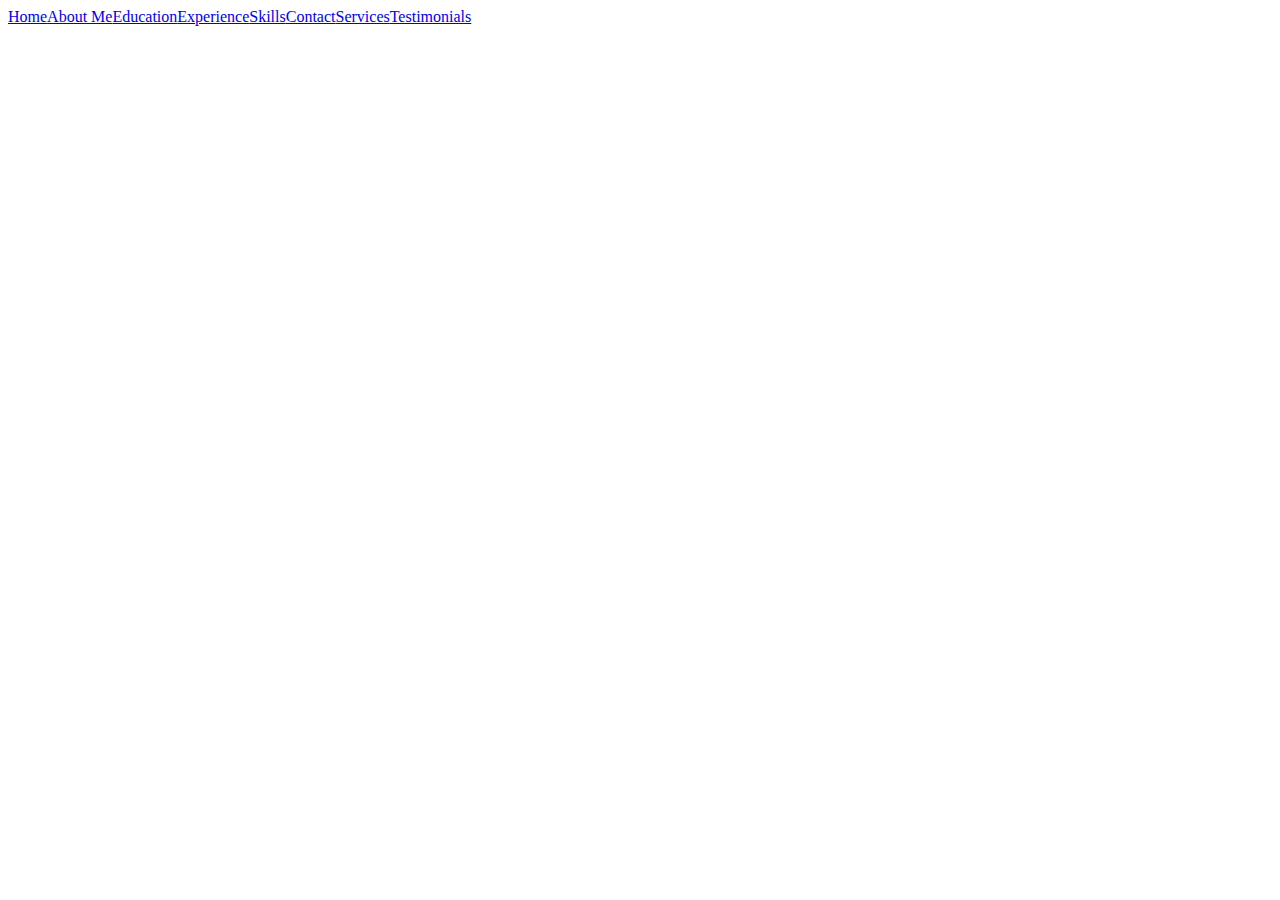
<file: index.html>
<!DOCTYPE html>
<html lang="en">
<head>
    <meta charset="UTF-8">
    <meta name="viewport" content="width=device-width, initial-scale=1.0">
    <title>Pancrasio</title>
</head>
<body>
    <a href="index.html">Home</a><a href="aboutme.html">About Me</a><a href="education.html">Education</a><a href="experience.html">Experience</a><a href="skillls.html">Skills</a><a href="contactme.html">Contact</a><a href="myservices.html">Services</a><a href="testimonials.html">Testimonials</a>
</body>
</html>
</file>
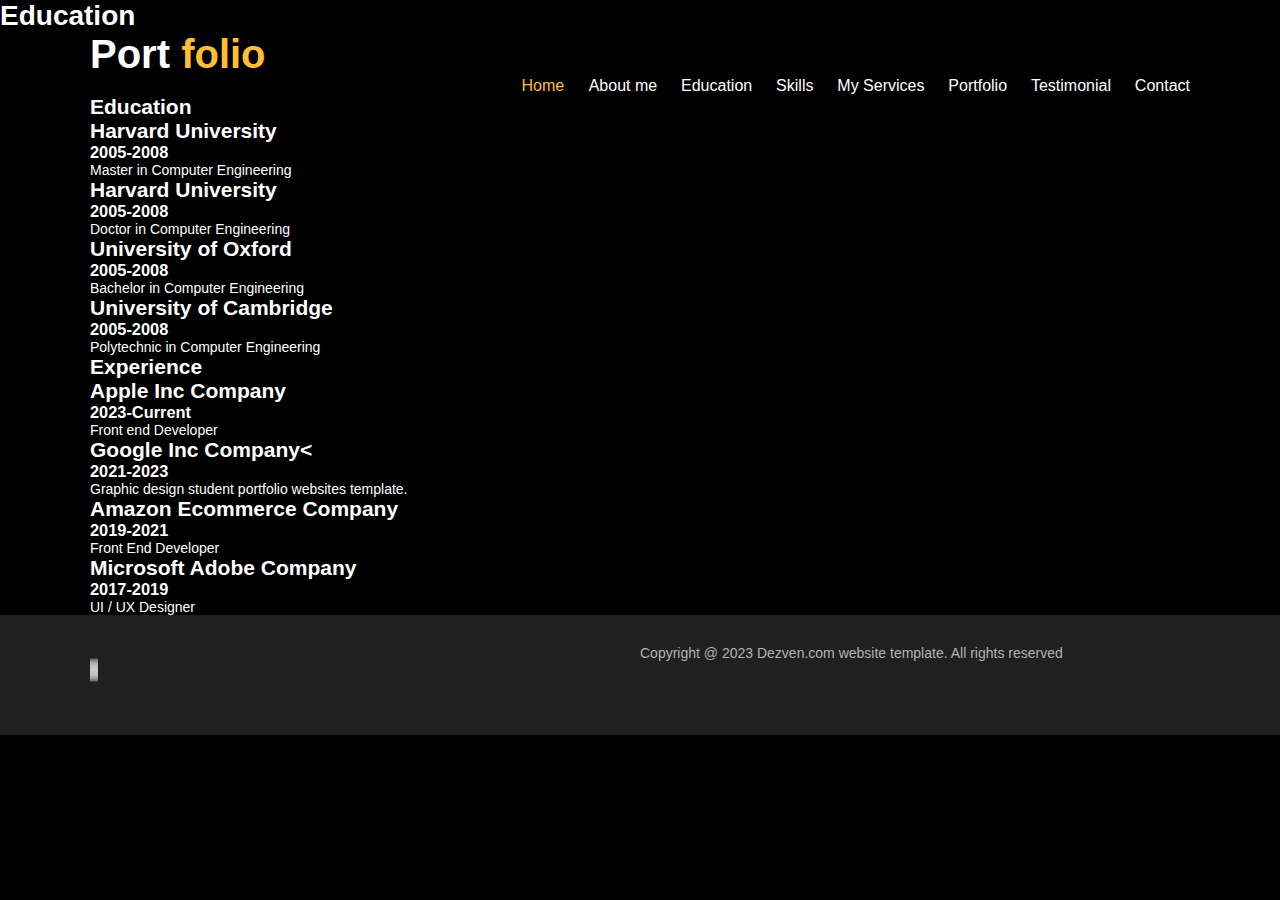
<file: education.html>
<!DOCTYPE html>
<html lang="en">
<head>
    <meta charset="UTF-8">
    <meta name="viewport" content="width=device-width, initial-scale=1.0">
    <title>Document</title>
    <link rel="stylesheet" href="portfoliostyle.css">
</head>
<body>
    <h1>Education</h1>

<!-----MENU SECTION------>
<div class="main-panel">
    <div class="container">
      <div class="width-33 logo">Port <span class="span-col">folio</span>
      </div>
      <div class="width-66">
        <nav>
          <a href="index.html">
            <span class="span-col">Home</span>
          </a>
          <a href="aboutme.html">About me</a>
          <a href="education.html">Education</a>
          <a href="skills.html">Skills</a>
          <a href="myservices.html">My Services</a>
          <a href="myportfolio.html">Portfolio</a>
    <a href="testimonial.html">Testimonial</a>
          <a href="contactme.html">Contact</a>
        </nav>
      </div>
    </div>


    
    <!-- education section -->
<div class="main-section bg-lightgrey">
    <div class="container">
        <div class="edu-exp">
            <h2 class="heading-text">Education</h2>
            <div class="experience-list">
            <div class="experience-content">
                <h2>Harvard University</h2>
                <h3>2005-2008</h3>
                <p>Master in Computer Engineering</p>
            </div>
            </div>

            <div class="experience-list">
                <div class="experience-content">
                    <h2>Harvard University</h2>
                    <h3>2005-2008</h3>
                    <p>Doctor in Computer Engineering</p>
                </div>
                </div>

                <div class="experience-list" >
                    <div class="experience-content">
                        <h2>University of Oxford</h2>
                        <h3>2005-2008</h3>
                        <p>Bachelor in Computer Engineering</p>
                    </div>
                    </div>

                    <div class="experience-list">
                        <div class="experience-content">
                            <h2>University of Cambridge</h2>
                            <h3>2005-2008</h3>
                            <p>Polytechnic in Computer Engineering</p>
                        </div>
                        </div>
            
            <!-- Experience -->
            <div class="experience-list">
                <h2 class="heading-text">Experience</h2>
                <div class="experience-content">
                    <h2>Apple Inc Company</h2>
                    <h3>2023-Current</h3>
                    <p>Front end Developer</p>
                </div>
                </div>
    
                <div class="experience-list">
                    <div class="experience-content">
                        <h2>Google Inc Company<</h2>
                        <h3>2021-2023</h3>
                        <p>Graphic design student portfolio websites template.</p>
                    </div>
                    </div>
    
                    <div class="experience-list" >
                        <div class="experience-content">
                            <h2>Amazon Ecommerce Company</h2>
                            <h3>2019-2021</h3>
                            <p>Front End Developer</p>
                        </div>
                        </div>
    
                        <div class="experience-list">
                            <div class="experience-content">
                                <h2>Microsoft Adobe Company </h2>
                                <h3>2017-2019</h3>
                                <p>UI / UX Designer</p>
                            </div>
                            </div>


             <div class="experience-list">
            <div class="experience-content">
                <h2></h2>
                <h3></h3>
                <p></p>
            </div>
            </div>   
            
            
        </div>
    </div>
</div>


<!-- Footer section -->
<div class="footer">
    <div class="container">
        <div class="foorer-sect social-icon width-50">
            <a href="#">
                <i class="fa fa-facebook"></i>
             <a href="#">
                <i class="fa fa-twitter"></i>
            </a>
            <a href="#">
                <i class="fa fa-linkedin"></i>
                <a href="#">
                    <i class="fa fa-instagram"></i>
                </a>
        </div>
        <div class="footer-sect mt-20 width-50">Copyright @ 2023 Dezven.com website template. All rights reserved</div>
    </div>
</div>
</body>
</html>
</file>
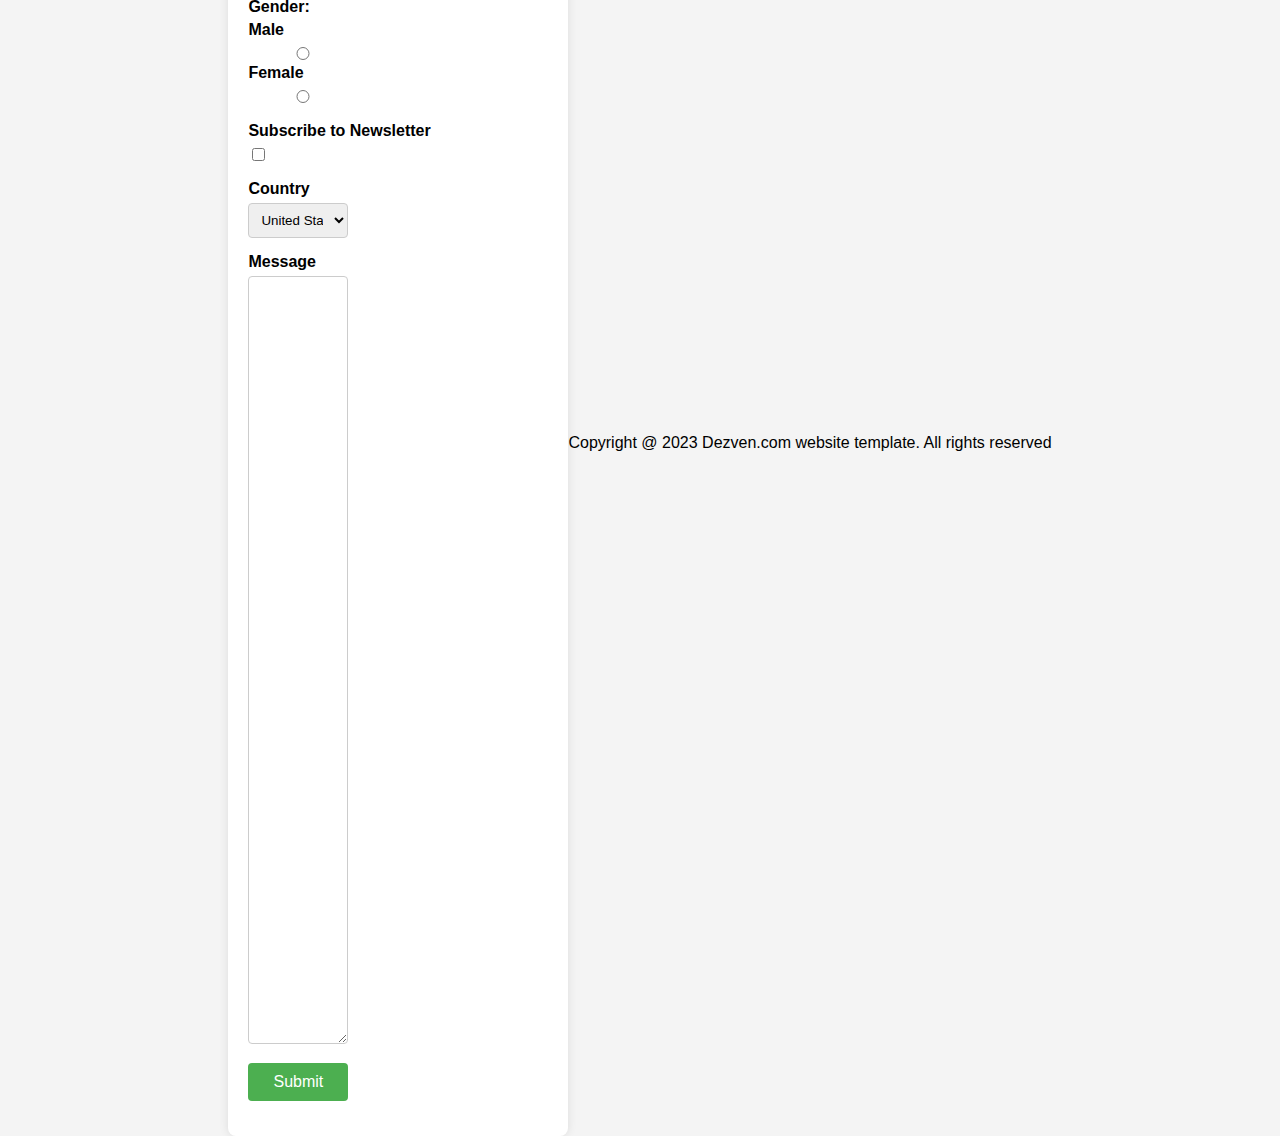
<file: form.html>
<!DOCTYPE html>
<html lang="en">
<head>
    <meta charset="UTF-8">
    <meta name="viewport" content="width=device-width, initial-scale=1.0">
    <title>Contact Form</title>

<!-- This is how we link a CSS TO HTML file. We use a link element -->
<link rel="stylesheet" href="form.css">
</head>
<body>

    <form action="">
    <div>
        <label for="username">User Name</label>
        <input type="text" id="username" name="username">
    </div>
<!-- indicates the username -->

    <div>
        <label for="password">Password:</label>
        <input type="password" id="password" name="password">
    </div>
<!-- indicates the user password -->

    <div>
        <label for="email">Email</label>
        <input type="email" id="email" name="email">
    </div>
<!-- indicates email used by user -->

    <div>
        <label>Gender:</label>
        <label for="male">Male</label>
        <input type="radio" id="male" name="gender" value="male">

        <label for="female">Female</label>
        <input type="radio" id="female" name="gender" value="female">
    </div>
<!-- Gives an option to select the gender -->

    <div>
        <label for="Subscribe">Subscribe to Newsletter</label>
        <input type="checkbox" id="subscribe" name="subscribe" value="yes">
    </div>
<!-- Gives user option to select checkbox so as to be added on the subscription list -->

    <div>
        <label for="country">Country</label>
        <select name="country" id="country" name="country">
            <option value="usa">United States</option>
            <option value="Canada">Canada</option>
            <option value="uk">United Kingdom</option>
        </select>
    </div>
<!-- Gives user option to select country from a drop down -->

    <div>
        <label for="message">Message</label>
        <textarea name="message" id="message" cols="4" rows="50"></textarea>
    </div>


    <div>
        <input type="submit" value="Submit">
    </div>


</form>
<!-- Footer section -->
<div class="footer">
    <div class="container">
        <div class="foorer-sect social-icon width-50">
            <a href="#">
                <i class="fa fa-facebook"></i>
             <a href="#">
                <i class="fa fa-twitter"></i>
            </a>
            <a href="#">
                <i class="fa fa-linkedin"></i>
                <a href="#">
                    <i class="fa fa-instagram"></i>
                </a>
        </div>
        <div class="footer-sect mt-20 width-50">Copyright @ 2023 Dezven.com website template. All rights reserved</div>
    </div>
</div>
</body>
</html>
</file>
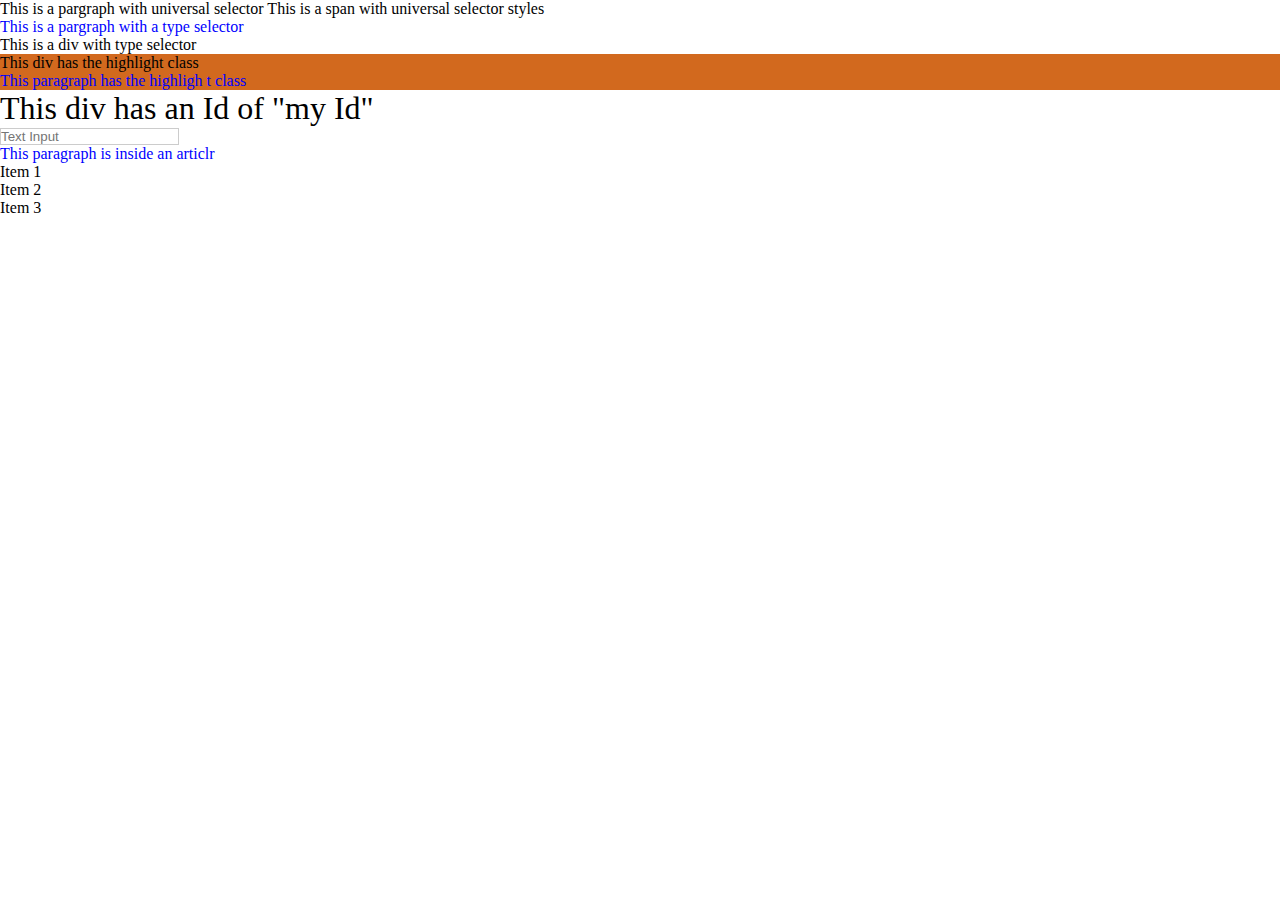
<file: selectortypes.html>
<!DOCTYPE html>
<html lang="en">
<head>
    <meta charset="UTF-8">
    <meta name="viewport" content="width=device-width, initial-scale=1.0">
    <title>CSS Selector Examples</title>
    <link rel="stylesheet" href="selectortypes.css">
</head>
<body>

    <!-- Universal Selector -->
    <div class="universal Selector">
        <span>This is a pargraph with universal selector</span>
        <span>This is a span with universal selector styles</span>
    </div>

    <!-- Type/Element Selector: This selector selects a given element ege below -->
        <p>This is a pargraph with a type selector</p>
        <div>This is a div with type selector</div>
    </div>
</body>
</html>

<!-- Class Selector: Selects all attributes with the given element.  -->
<div class="highlight">This div has the highlight class</div>
<p class="highlight">This paragraph has the highligh t class</p>

<!-- ID Selector -->
<!-- They select an element with a given ID which is another attribute you place on a HTML element.
The major difference between ID and classes is that we can only have a single ID.
It cannot be repeated in any single page and should not have any white space. -->

<div id="myId">This div has an Id of "my Id"</div>

<!-- Attribute selector. Selects text with a specific attribute. -->
<input type="text" placeholder="Text Input">

<!-- Descendant selector: Selects all elements that are descendants of a specific element -->
<Article>
    <p>This paragraph is inside an articlr</p>
</Article>

<!-- Child selector: Selects all children of a specific element -->
<ul>
    <li>Item 1</li>
    <li>Item 2</li>
    <li>Item 3</li>
</ul>
</file>
<file: portfoliostyle.css>
/* Common CSS section */
*{
    box-sizing: border-box;
    margin: 0;
    padding: 0;
    outline: 0;
    font-family: sans-serif,Arial, Helvetica, sans-serif;
}

html,
body{
    font-size: 14px;
    font-weight: 400;
    background: black;
    color: #fff;
}

.container{
    width: 1100px;
    margin: 0px auto;
    display: table;
}

/* Menu section */
.logo{
    font-size: 40px;
    font-weight: 600;
}

.span-col{
    color: #ffbf35;
}

nav{
    float: right;
}

nav a{
    text-decoration: none;
    font-size: 16px;
    font-weight: 500;
    margin-left: 20px;
    color: #fff;
}

/* Main banner */
.width-50{
    float: left;
    width: 50%;
}

.banner-section{
    width: 100%;
    float: left;
    margin-top: 25vh;
}

.banner-section h1{
    font-size: 48px;
    margin-top: 10px;
    font-weight: bolder;
}
.banner-section h2{
    font-size: 20px;
    margin-top: 10px;
    font-weight: 400;
    line-height: 25px;
}
.banner-section a{
    float: left;
    text-decoration: none;
    font-size: 18px;
    margin-top: 20px;
    border-radius: 50%;
    text-align: center;
    border: 2px solid #ffbf35;
    color: #ffbf35;
    margin-left: 10px;
    height: 50px;
    width: 50px;
    line-height: 50px;
}

/* Main banner image */
.main-pannel img{
    margin-top: 10%;
    width: 100%;
    margin-left: 10%;
}

/* Footer-section */
.footer{
    background-color: #202020;
    padding: 30px 0px 40px 0px;
    width: 100%;
    float: left;
}
.footer-sect{
    color: #b3b3b3;
}
.footer-sect a{
    color: #b3b3b3;
    margin-left: 10px;
    text-decoration: none;
    font-size: 18px;
    text-align: center;
}
.social-icon a i{
    width: 50px;
    height: 50px;
    border: 1px solid #cdcdcd;
    line-height: 50px;
    font-size: 20px;
    border-radius: 50%;
}
</file>
<file: form.css>
body{
    font-family: Arial, sans-serif;
    background-color: #f4f4f4;
    padding: 0;
    margin: 0;
    display: flex;
    justify-content: center;
    align-items:center;
    height: 100vh;
}

form{
    background-color: #fff;
    padding: 20px;
    border-radius: 8px;
    box-shadow: 0 0 10px rgba(0, 0, 0, 0.1);
    width: 300px;
}

div{
    margin-bottom: 15px;
}

label{
    display: block;
    margin-bottom: 5px;
    font-weight: bold;
}

input,
select,
textarea{
    width: 100px;
    padding: 8px;
    box-sizing: border-box;
    border: 1px solid #ccc;
    border-radius: 4px;
}

input[type="checkbox"]{
    width: auto;
}

input[type="submit"]{
    background-color: #4caf50;
    color:#fff;
    padding: 10px;
    border: none;
    border-radius: 4px;
    cursor: pointer;
    font-size: 16px;
}

input[type="submit"]:hover{
    background-color: #45a049;
}
</file>
<file: selectortypes.css>
/* Universal Selector */
*{
    margin: 0;
    padding: 0;
}

/* Type Selector */
p{
    color: blue;
}

/* Class Selector */
.highlight{
    background-color: chocolate;
}

/* ID Selector */
#myId{
    font-size: xx-large;
}

/* Attribute Selector */
input[type="text"]{
    border: 1px solid #ccc;
}

/* Descendant selector */
article p{
    font font-style: italic;
}

/* Child Selector */
ul > li{
    list-style-type: square;
}
</file>
